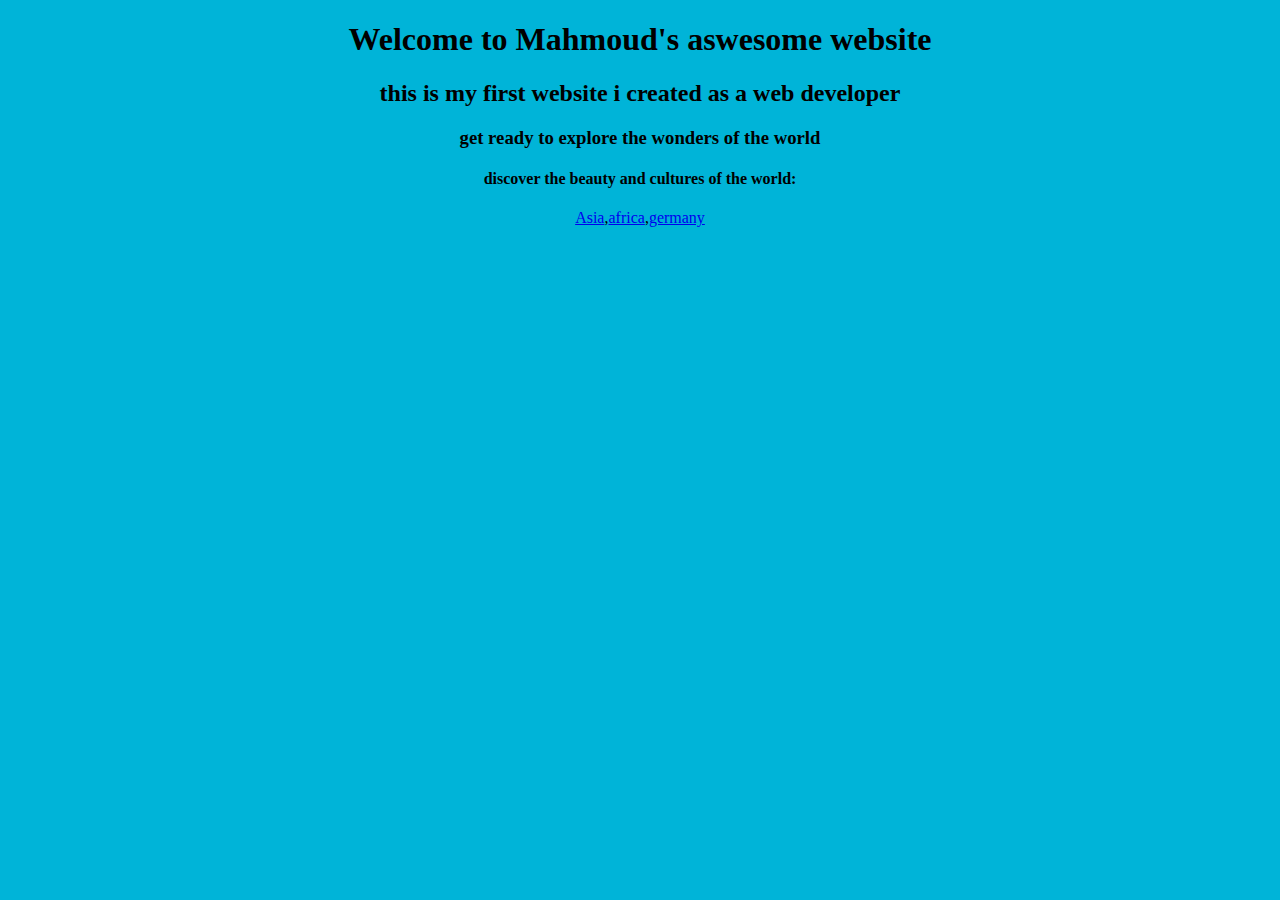
<file: index.html>
<!DOCTYPE html>
<html lang="en">

<head>
    <meta charset="UTF-8">
    <title>Mahmoud's Website</title>
    <link rel="stylesheet" href="./styles.css">
</head>

<body>
    <h1>Welcome to Mahmoud's aswesome website</h1>
    <h2>this is my first website i created as a web developer</h2>
    <h3>get ready to explore the wonders of the world</h3>
    <h4>discover the beauty and cultures of the world:</h4>
    <a href="./Asia.html">Asia</a>,<a href="./Africa.html">africa</a>,<a href="./Germany.html">germany</a>
</body>

</html>
</file>
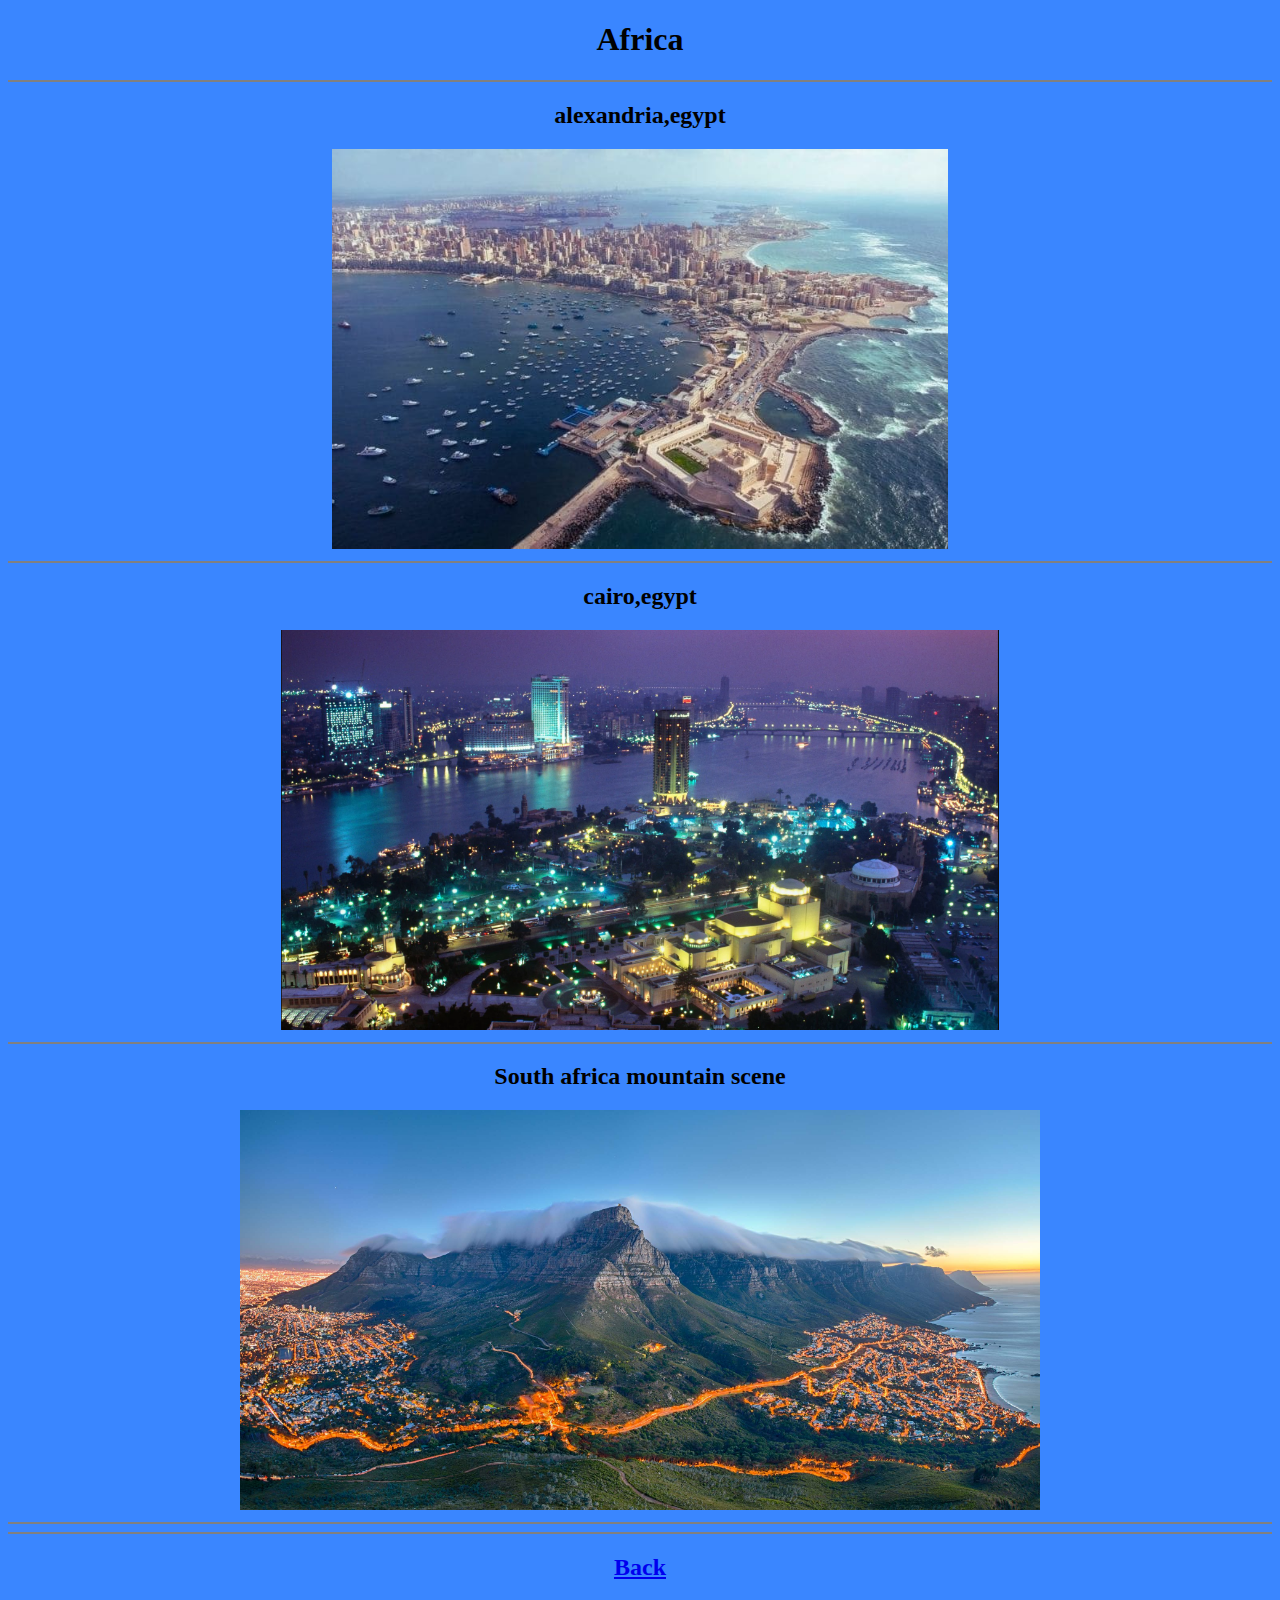
<file: Africa.html>
<!DOCTYPE html>
<html lang="en">
<head>
    <meta charset="UTF-8">
    <title>Mahmoud's First Website</title>
    <link rel="stylesheet" href="./styles.css">
    <style>
        body{
            background-color: #caf0f8;
        }
    </style>
</head>
<body style="background-color: #3a86ff;">
    <h1>Africa</h1>
    <hr noshade="">
    <h2>alexandria,egypt</h2>
    <img src="./Alexandria.jpg" alt="Alexandria" height="400">
    <hr noshade="">
    <h2>cairo,egypt</h2>
    <img src="./Cairo.png" alt="cairo" height="400">
    <hr noshade="">
    <h2>South africa mountain scene</h2>
    <img src="./South Africa mountain Scen.jpg" alt="south africa" height="400">
    <hr noshade="">
    <hr noshade="">
   <a href="./index.html"><h2>Back</h2></a>
</body>
</body>
</html>
</file>
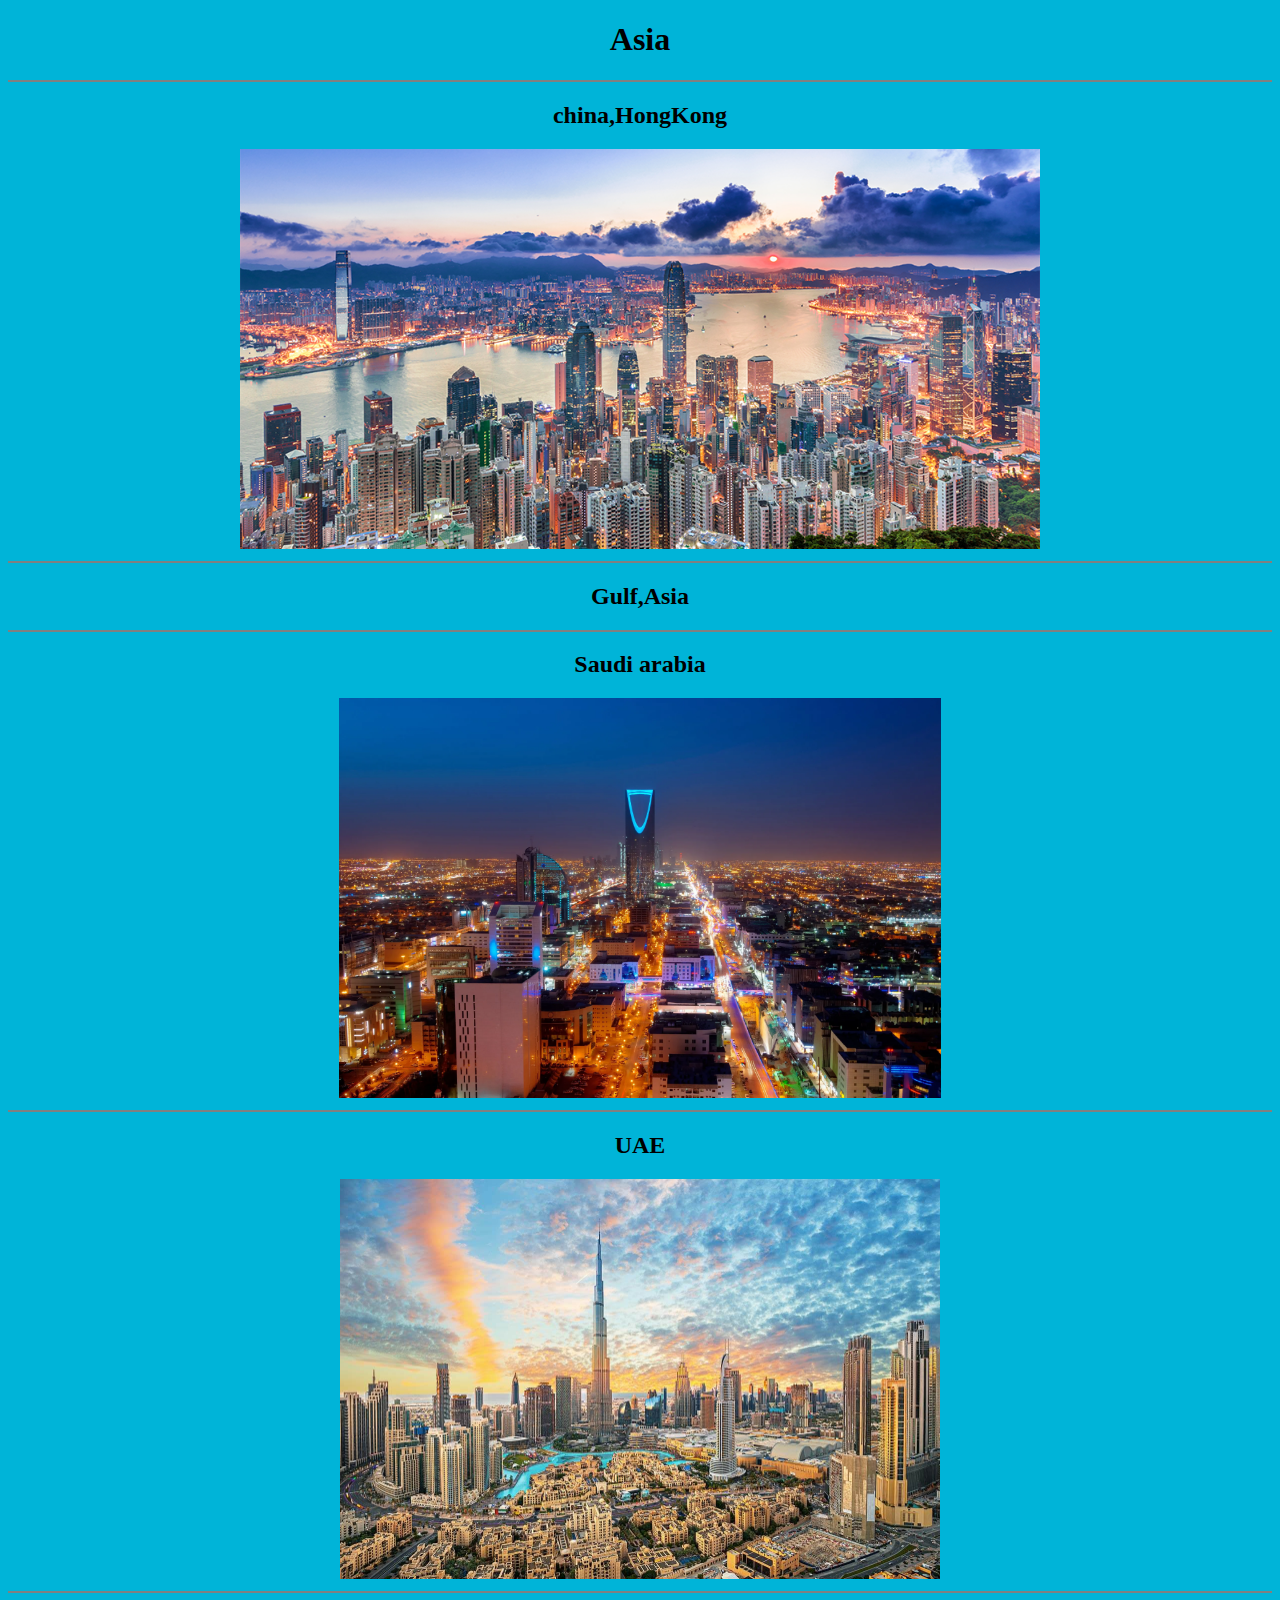
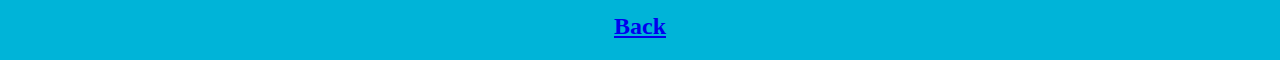
<file: Asia.html>
<!DOCTYPE html>
<html lang="en">
<head>
    <meta charset="UTF-8">
    <title>Mahmoud's First Website</title>
    <link rel="stylesheet" href="./styles.css">
</head>
<body>
    <h1>Asia</h1>
    <hr noshade="">
    <h2>china,HongKong</h2>
    <img src="./Hong Kong.png" alt="hong kong" height="400">
    <hr noshade="">
    <h2>Gulf,Asia</h2>
    <hr noshade="">
    <h2>Saudi arabia</h2>
    <img src="./Riyadh.png" alt="Gulf Saudi Arabia" height="400">
    <hr noshade="">
    <h2>UAE</h2>
    <img src="./Dubai.jpg" alt="UAE Dubai" height="400">
    <hr noshade="">
    <a href="./index.html"><h2>Back</h2></a>
    
</body>
</html>
</file>
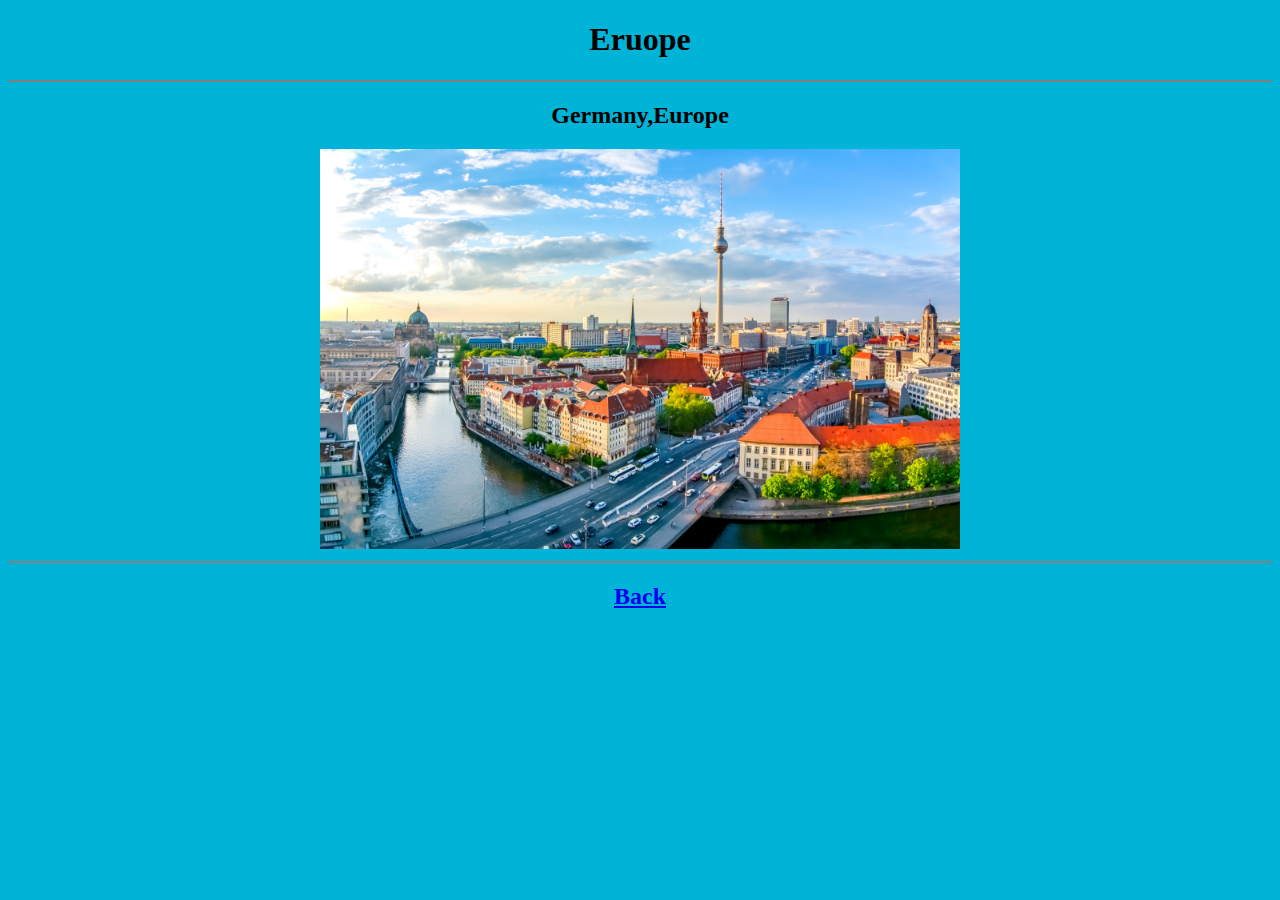
<file: Germany.html>
<!DOCTYPE html>
<html lang="en">
<head>
    <meta charset="UTF-8">
    <title>Mahmoud's First Website</title>
    <link rel="stylesheet" href="./styles.css">
</head>
<body>
    <h1>Eruope</h1>
    <hr noshade="">
    <h2>Germany,Europe</h2>
    <img src="./Berlin.jpg" alt="Germany Berlin" height="400">
    <hr noshade="">
 <a href="./index.html"><h2>Back</h2></a>
</body>
</html>
</file>
<file: styles.css>
body{
    background-color: #00b4d8;
    text-align: center;

}
</file>
